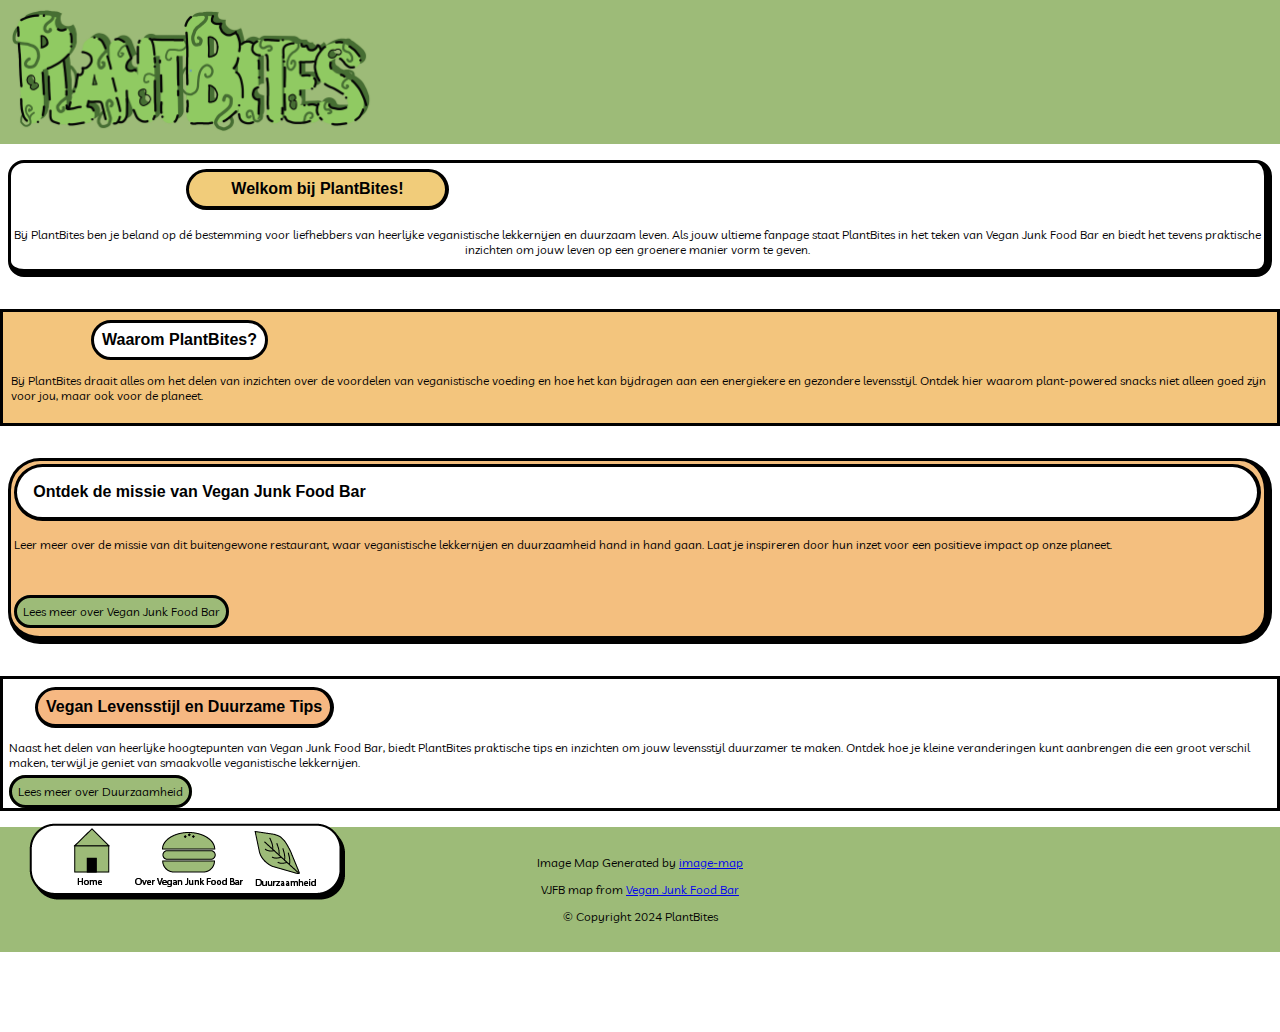
<file: index.html>
<!DOCTYPE html>
<html lang="nl">
<head>
    <meta charset="UTF-8">
    <meta name="viewport" content="width=device-width, initial-scale=1.0">
    <title>PlantBites</title>
    <link rel="stylesheet" href="styles.css">
</head>

<body class="homepage">

    <header>
        <img src="images/logodefinitief.png" alt="logo">
    </header>

    <main>

        <section>
            <h1>Welkom bij PlantBites!</h1>
            <p>Bij PlantBites ben je beland op dé bestemming voor liefhebbers van heerlijke veganistische lekkernijen en duurzaam leven. Als jouw ultieme fanpage staat PlantBites in het teken van Vegan Junk Food Bar en biedt het tevens praktische inzichten om jouw leven op een groenere manier vorm te geven.</p>
        </section>

        <section>
            <h2>Waarom PlantBites?</h2>
            <p>Bij PlantBites draait alles om het delen van inzichten over de voordelen van veganistische voeding en hoe het kan bijdragen aan een energiekere en gezondere levensstijl. Ontdek hier waarom plant-powered snacks niet alleen goed zijn voor jou, maar ook voor de planeet.</p>
        </section>

        <section>
            <h3>Ontdek de missie van Vegan Junk Food Bar</h3>
            <p>Leer meer over de missie van dit buitengewone restaurant, waar veganistische lekkernijen en duurzaamheid hand in hand gaan. Laat je inspireren door hun inzet voor een positieve impact op onze planeet.</p>
            <a href="over.html">Lees meer over Vegan Junk Food Bar</a>
        </section>

        <section>
            <h4>Vegan Levensstijl en Duurzame Tips</h4>
            <p>Naast het delen van heerlijke hoogtepunten van Vegan Junk Food Bar, biedt PlantBites praktische tips en inzichten om jouw levensstijl duurzamer te maken. Ontdek hoe je kleine veranderingen kunt aanbrengen die een groot verschil maken, terwijl je geniet van smaakvolle veganistische lekkernijen.</p>
            <a href="duurzaamheid.html">Lees meer over Duurzaamheid</a>
        </section>

        <nav>
            <ul>
                <li>
                    <img class="navigatiebalk" src="images/navigatiebalk.png" alt="navigatiebalk" usemap="#images">

                    <map name="images">
                        <area target="#" alt="Home" title="Home" href="index.html" coords="42,3,84,4,83,67,41,67" shape="poly">
                        <area target="#" alt="Over Vegan Junk Food Bar" title="Over Vegan Junk Food Bar" href="over.html" coords="105,5,216,5,217,66,104,67" shape="poly">
                        <area target="#" alt="Duurzaamheid" title="Duurzaamheid" href="duurzaamheid.html" coords="220,4,289,4,293,65,222,65" shape="poly">
                    </map>
                </li>
            </ul>
        </nav>

    </main>

    <footer>
        <p>Image Map Generated by <a href="http://www.image-map.net/">image-map</a></p>
        <p>VJFB map from <a href="https://www.veganjunkfoodbar.com/">Vegan Junk Food Bar</a></p>
        <p>© Copyright 2024 PlantBites</p>  
    </footer>
</body>
</html>
</file>
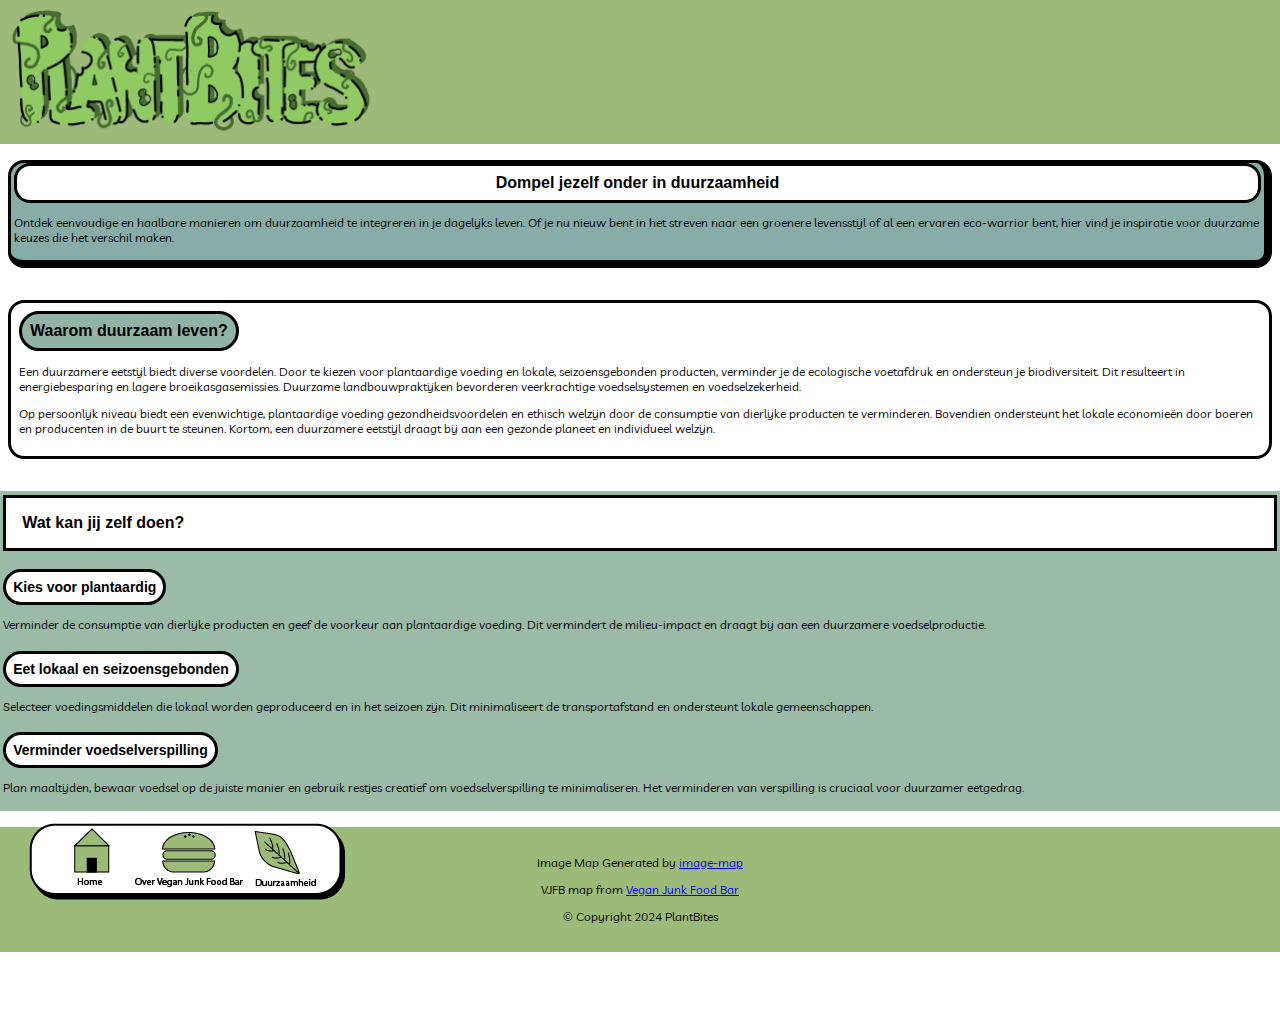
<file: duurzaamheid.html>
<!DOCTYPE html>
<html lang="nl">
<head>
    <meta charset="UTF-8">
    <meta name="viewport" content="width=device-width, initial-scale=1.0">
    <title>PlantBites</title>
    <link rel="stylesheet" href="styles.css">
</head>

<body class="duurzaam">

    <header>
        <img src="images/logodefinitief.png" alt="logo">
    </header>

    <main>
        <section>
            <h1>Dompel jezelf onder in duurzaamheid</h1>
            <p>Ontdek eenvoudige en haalbare manieren om duurzaamheid te integreren in je dagelijks leven. Of je nu nieuw bent in het streven naar een groenere levensstijl of al een ervaren eco-warrior bent, hier vind je inspiratie voor duurzame keuzes die het verschil maken.</p>    
        </section>

        <section>
            <h2>Waarom duurzaam leven?</h2>
            <p>Een duurzamere eetstijl biedt diverse voordelen. Door te kiezen voor plantaardige voeding en lokale, seizoensgebonden producten, verminder je de ecologische voetafdruk en ondersteun je biodiversiteit. Dit resulteert in energiebesparing en lagere broeikasgasemissies. Duurzame landbouwpraktijken bevorderen veerkrachtige voedselsystemen en voedselzekerheid.</p>
            <p>Op persoonlijk niveau biedt een evenwichtige, plantaardige voeding gezondheidsvoordelen en ethisch welzijn door de consumptie van dierlijke producten te verminderen. Bovendien ondersteunt het lokale economieën door boeren en producenten in de buurt te steunen. Kortom, een duurzamere eetstijl draagt bij aan een gezonde planeet en individueel welzijn.</p>    
        </section>

        <section>
            <h3>Wat kan jij zelf doen?</h3>
            
            <h4>Kies voor plantaardig</h4>
            <p>Verminder de consumptie van dierlijke producten en geef de voorkeur aan plantaardige voeding. Dit vermindert de milieu-impact en draagt bij aan een duurzamere voedselproductie.</p>
    
            <h4>Eet lokaal en seizoensgebonden</h4>
            <p>Selecteer voedingsmiddelen die lokaal worden geproduceerd en in het seizoen zijn. Dit minimaliseert de transportafstand en ondersteunt lokale gemeenschappen.</p>
    
            <h4>Verminder voedselverspilling</h4>
            <p>Plan maaltijden, bewaar voedsel op de juiste manier en gebruik restjes creatief om voedselverspilling te minimaliseren. Het verminderen van verspilling is cruciaal voor duurzamer eetgedrag.</p>    
        </section>

        <nav>
            <ul>
                <li>
                    <!-- Image Map Generated by http://www.image-map.net/ -->
                    <img class="navigatiebalk" src="images/navigatiebalk.png" alt="navigatiebalk" usemap="#images">

                    <map name="images">
                        <area target="#" alt="Home" title="Home" href="index.html" coords="42,3,84,4,83,67,41,67" shape="poly">
                        <area target="#" alt="Over Vegan Junk Food Bar" title="Over Vegan Junk Food Bar" href="over.html" coords="105,5,216,5,217,66,104,67" shape="poly">
                        <area target="#" alt="Duurzaamheid" title="Duurzaamheid" href="duurzaamheid.html" coords="220,4,289,4,293,65,222,65" shape="poly">
                    </map>
                </li>
            </ul>
        </nav>
    </main>

    <footer>
        <p>Image Map Generated by <a href="http://www.image-map.net/">image-map</a></p>
        <p>VJFB map from <a href="https://www.veganjunkfoodbar.com/">Vegan Junk Food Bar</a></p>
        <p>© Copyright 2024 PlantBites</p>  
    </footer>
</body>
</html>
</file>
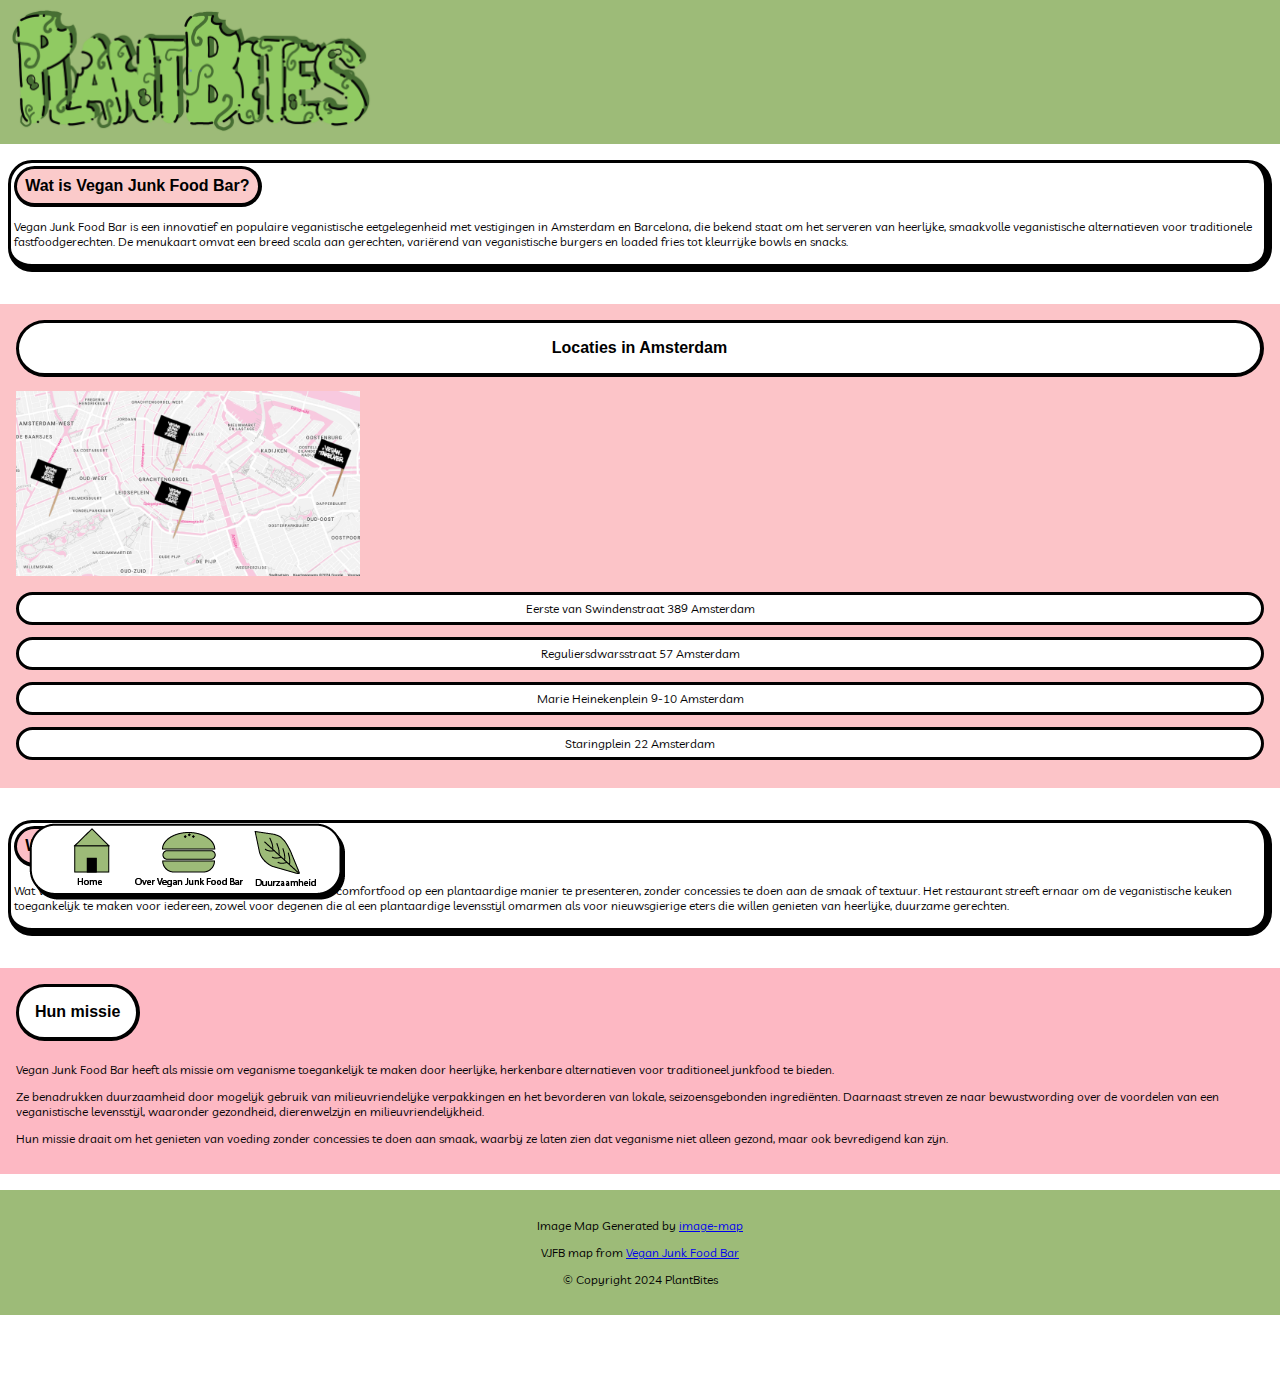
<file: over.html>
<!DOCTYPE html>
<html lang="nl">
<head>
    <meta charset="UTF-8">
    <meta name="viewport" content="width=device-width, initial-scale=1.0">
    <title>PlantBites</title>
    <link rel="stylesheet" href="styles.css">
</head>

<body class="overvjfb">

    <header>
        <img src="images/logodefinitief.png" alt="logo">
    </header>

    <main>
        <section>
            <h1>Wat is Vegan Junk Food Bar?</h1>
            <p>Vegan Junk Food Bar is een innovatief en populaire veganistische eetgelegenheid met vestigingen in Amsterdam en Barcelona, die bekend staat om het serveren van heerlijke, smaakvolle veganistische alternatieven voor traditionele fastfoodgerechten. De menukaart omvat een breed scala aan gerechten, variërend van veganistische burgers en loaded fries tot kleurrijke bowls en snacks.</p>    
        </section>

        <section>
            <h2>Locaties in Amsterdam</h2>
            <img src="images/locaties.png" alt="vjfb_locaties_amsterdam">
            <p>Eerste van Swindenstraat 389 Amsterdam</p>
            <p>Reguliersdwarsstraat 57 Amsterdam</p>
            <p>Marie Heinekenplein 9-10 Amsterdam</p>
            <p>Staringplein 22 Amsterdam</p>
        </section>

        <section>
            <h3>Wat maakt VJFB uniek?</h3>
            <p>Wat Vegan Junk Food Bar uniek maakt, is het vermogen om comfortfood op een plantaardige manier te presenteren, zonder concessies te doen aan de smaak of textuur. Het restaurant streeft ernaar om de veganistische keuken toegankelijk te maken voor iedereen, zowel voor degenen die al een plantaardige levensstijl omarmen als voor nieuwsgierige eters die willen genieten van heerlijke, duurzame gerechten.</p>    
        </section>

        <section>
            <h4>Hun missie</h4>
            <p>Vegan Junk Food Bar heeft als missie om veganisme toegankelijk te maken door heerlijke, herkenbare alternatieven voor traditioneel junkfood te bieden. </p>
            <p>Ze benadrukken duurzaamheid door mogelijk gebruik van milieuvriendelijke verpakkingen en het bevorderen van lokale, seizoensgebonden ingrediënten. Daarnaast streven ze naar bewustwording over de voordelen van een veganistische levensstijl, waaronder gezondheid, dierenwelzijn en milieuvriendelijkheid. </p>
            <p>Hun missie draait om het genieten van voeding zonder concessies te doen aan smaak, waarbij ze laten zien dat veganisme niet alleen gezond, maar ook bevredigend kan zijn.</p>    
        </section>

        <nav>
            <ul>
                <li>
                    <!-- Image Map Generated by http://www.image-map.net/ -->
                    <img class="navigatiebalk" src="images/navigatiebalk.png" alt="navigatiebalk" usemap="#images">

                    <map name="images">
                        <area target="#" alt="Home" title="Home" href="index.html" coords="42,3,84,4,83,67,41,67" shape="poly">
                        <area target="#" alt="Over Vegan Junk Food Bar" title="Over Vegan Junk Food Bar" href="over.html" coords="105,5,216,5,217,66,104,67" shape="poly">
                        <area target="#" alt="Duurzaamheid" title="Duurzaamheid" href="duurzaamheid.html" coords="220,4,289,4,293,65,222,65" shape="poly">
                    </map>
                </li>
            </ul>
        </nav>
    </main>

    <footer>
        <p>Image Map Generated by <a href="http://www.image-map.net/">image-map</a></p>
        <p>VJFB map from <a href="https://www.veganjunkfoodbar.com/">Vegan Junk Food Bar</a></p>
        <p>© Copyright 2024 PlantBites</p>    
    </footer>
</body>
</html>
</file>
<file: styles.css>
@font-face {
    font-family: "Livvic";
    src: url("/fonts/Livvic-Regular.ttf");
}

@font-face {
    font-family: "Opensauce";
    src: url("/fonts/OpenSauceSans-Medium.ttf");
}

h1, h2, h3, h4, h5{
    font-size: 16px;
    font-family: sans-serif;
}

p, a{
    font-size: 12px;
    font-family: "Livvic";
}

header{
    background-color: #9DBB78;
    margin-bottom: 1em;
}

header img{
    width: 384px;
    height: 140px;
}

nav ul{
    list-style: none;
    padding: 0%;
}

nav ul li .navigatiebalk{
    position: fixed;
    bottom: 0;
    left: 1.8em;
}

footer{
    background-color: #9DBB78;
    margin-bottom: 5em;
    padding: 1em;
    text-align: center;
}

body{
    margin: 0;
}

/* HOMEPAGE */
.homepage section:nth-child(1){
    text-align: center;
    border-style: solid;
    border-radius: 1em;
    border-right-width: 0.5em;
    border-bottom-width: 0.5em;
    margin-bottom: 2em;
    margin-left: 8px;
    margin-right: 8px;
}

.homepage section:nth-child(1) h1{
    background-color: #f1cc7a;
    padding: 0.5em;
    border-radius: 1.5em;
    border-style: solid;
    border-right-width: 0.3em;
    border-bottom-width: 0.3em;
    width: 15em;
    position: relative;
    left: 14%;
    bottom: 0.3em;
}

.homepage section:nth-child(2){
    background-color: #F3C57D;
    padding: 0.5em;
    border-style: solid;
    margin-bottom: 2em;
}

.homepage section:nth-child(2) h2{
    background-color: white;
    padding: 0.5em;
    border-style: solid;
    border-radius: 2em;
    width: fit-content;
    border-right-width: 0.2em;
    border-bottom-width: 0.2em;
    position: relative;
    left: 5em;
    margin-top: 0;
}

.homepage section:nth-child(3){
    background-color: #F4BF7F;
    border-radius: 2em;
    padding: 0.2em;
    border-style: solid;
    border-right-width: 0.5em;
    border-bottom-width: 0.5em;
    margin-bottom: 2em;
    margin-left: 8px;
    margin-right: 8px;
    padding-bottom: 1em;
}

.homepage section:nth-child(3) h3{
    background-color: white;
    padding: 1em;
    border-radius: 2em;
    border-style: solid;
    border-right-width: 0.3em;
    border-bottom-width: 0.3em;
    position: relative;
    bottom: 1em;
    margin-bottom: 0%;
}

.homepage section:nth-child(3) p{
    margin-top: 0%;
    margin-bottom: 4%;
}

.homepage section:nth-child(3) a, .homepage section:nth-child(4) a{
    background-color: #9DBB78;
    border-radius: 2em;
    padding: 0.5em;
    border-style: solid;
    text-decoration: none;
    color: black;
}

.homepage section:nth-child(4){
    border-style: solid;
    padding-bottom: 0.5em;
}

.homepage section:nth-child(4) p, .homepage section:nth-child(4) a{
    margin-left: 0.5em;
    margin-right: 0.5em;
}

.homepage section:nth-child(4) h4{
    text-align: center;
    background-color: #F6B882;
    padding: 0.5em;
    margin: 0.5em;
    border-bottom-style: solid;
    width: fit-content;
    position: relative;
    left: 1.5em;
}

/* OVER VEGANJUNKFOODBAR */
.overvjfb section:nth-child(1), .overvjfb section:nth-child(3){
    border-style: solid;
    border-radius: 1.5em;
    border-right-width: 0.5em;
    border-bottom-width: 0.5em;
    padding: 0.2em;
    margin-bottom: 2em;
    margin-left: 8px;
    margin-right: 8px;
}

.overvjfb section:nth-child(1) h1, .overvjfb section:nth-child(3) h3{
    background-color: #FBCACA;
    border-style: solid;
    border-right-width: 0.3em;
    border-bottom-width: 0.3em;
    padding: 0.5em;
    border-radius: 2em;
    max-width: fit-content;
    margin-top: 0%;
}

.overvjfb section:nth-child(3) h3{
    background-color: #FCBEC6;
}

.overvjfb section:nth-child(2){
    background-color: #FCC4C8;
    padding: 1em;
    margin-bottom: 2em;
}

.overvjfb section:nth-child(4){
    background-color: #FDB8C3;
    padding: 1em;
}

.overvjfb section:nth-child(2) img{
    width: 344px;
    height: 185px;
}

.overvjfb section:nth-child(2) h2, section:nth-child(4) h4{
    background-color: white;
    border-style: solid;
    padding: 1em;
    border-radius: 2em;
    border-right-width: 0.3em;
    border-bottom-width: 0.3em;
    margin-top: 0%;
}

.overvjfb section:nth-child(2) h2{
    text-align: center;
}

.overvjfb section:nth-child(4) h4{
    max-width: fit-content;
}

.overvjfb section:nth-child(2) p{
    text-align: center;
    background-color: white;
    padding: 0.5em;
    border-radius: 2em;
    border-style: solid;
}

/* DUURZAAMHEID */
.duurzaam section:nth-child(1){
    background-color: #87ADA6;
    padding: 0.2em;
    padding-top: 0em;
    border-radius: 1em;
    border-style: solid;
    border-right-width: 0.5em;
    border-bottom-width: 0.5em;
    margin-bottom: 2em;
    margin-left: 8px;
    margin-right: 8px;
}

.duurzaam section:nth-child(1) h1{
    background-color: white;
    padding: 0.5em;
    margin-top: 0%;
    border-radius: 1em;
    text-align: center;
    border-style: solid;
    border-right-width: 0.2em;
    border-bottom-width: 0.2em;
}

.duurzaam section:nth-child(2){
    border-style: solid;
    border-radius: 1em;
    padding: 0.5em;
    margin-bottom: 2em;
    margin-left: 8px;
    margin-right: 8px;
}

.duurzaam section:nth-child(2) h2{
    background-color: #91B4A7;
    padding: 0.5em;
    border-style: solid;
    border-radius: 2em;
    border-right-width: 0.2em;
    border-bottom-width: 0.2em;
    margin-top: 0%;
    max-width: fit-content;
}

.duurzaam section:nth-child(3){
    background-color: #9BBBA9;
    padding: 0.2em;
}

.duurzaam section:nth-child(3) h3{
    background-color: white;
    padding: 1em;
    margin-top: 0%;
    border-style: solid;
}

.duurzaam section:nth-child(3) h4{
    font-size: 14px;
    background-color: white;
    padding: 0.5em;
    border-radius: 2em;
    border-style: solid;
    max-width: fit-content;
    margin-bottom: 0%;
}
</file>
